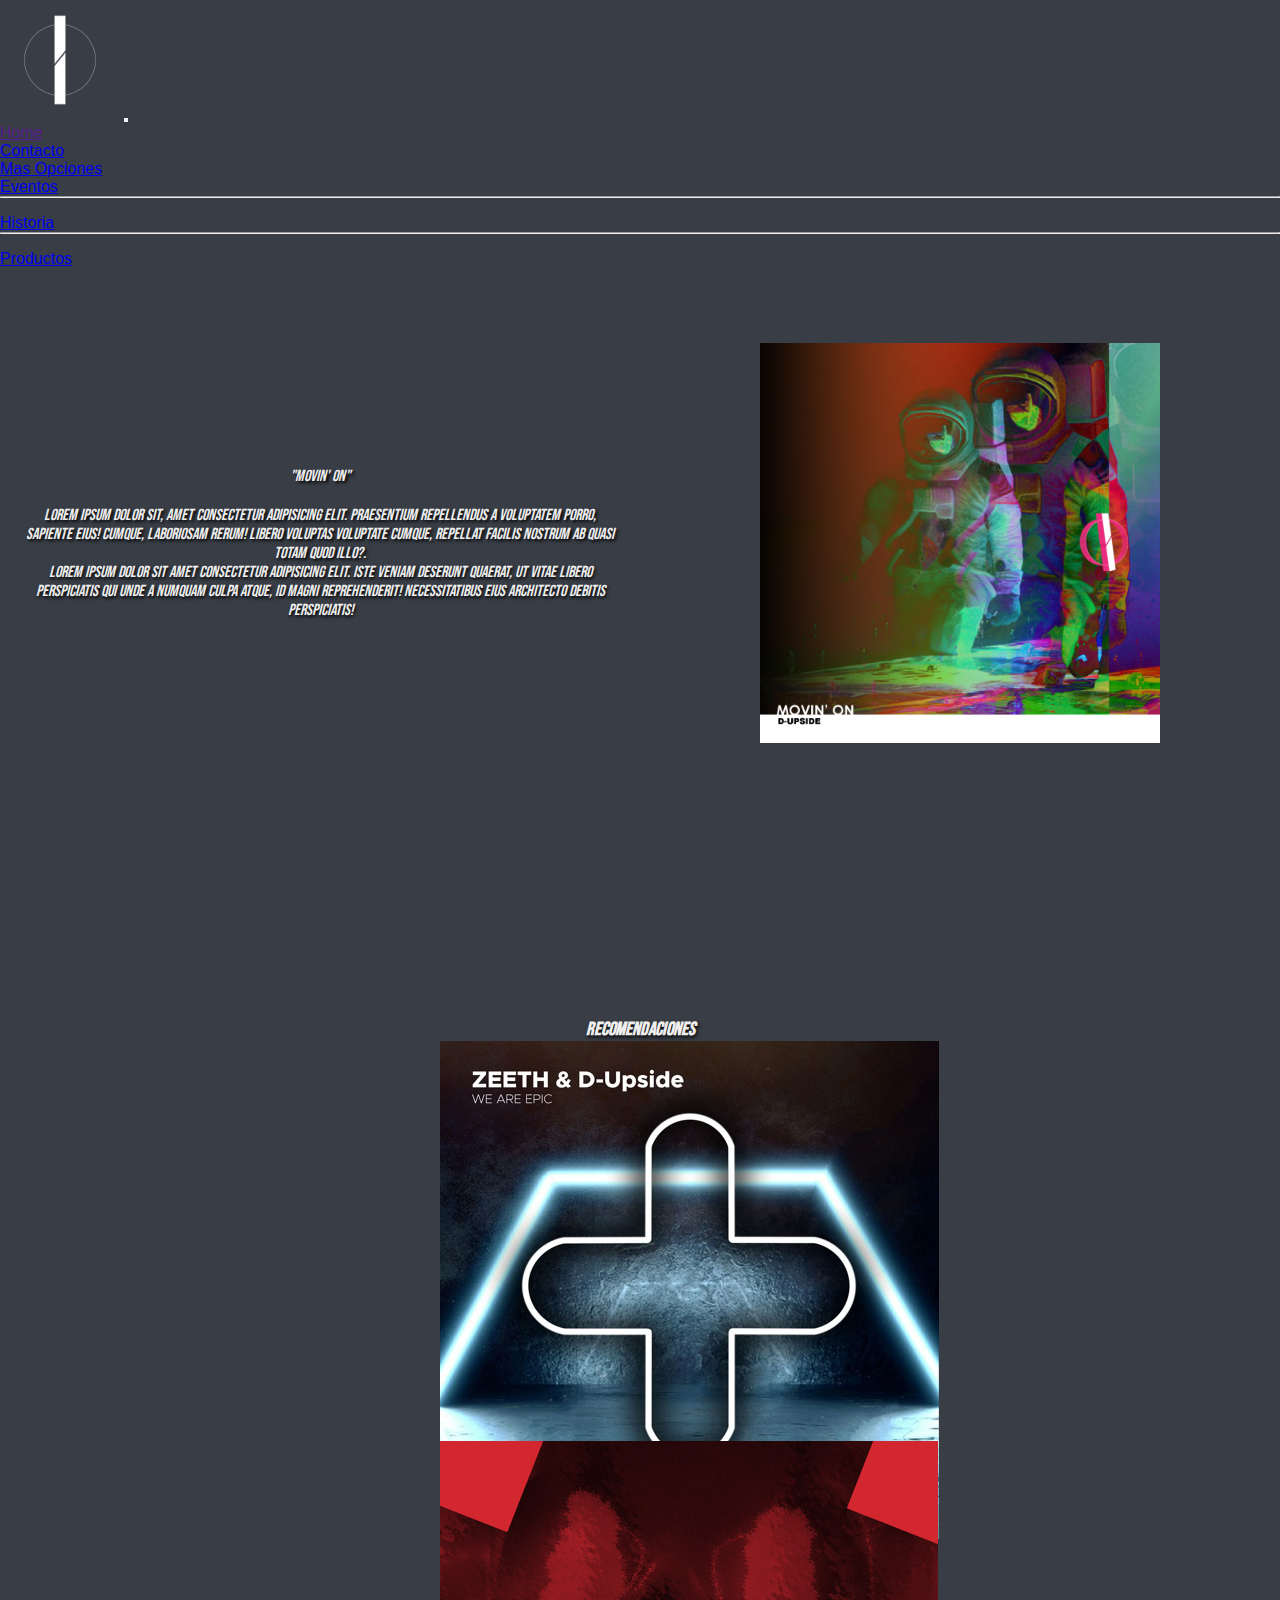
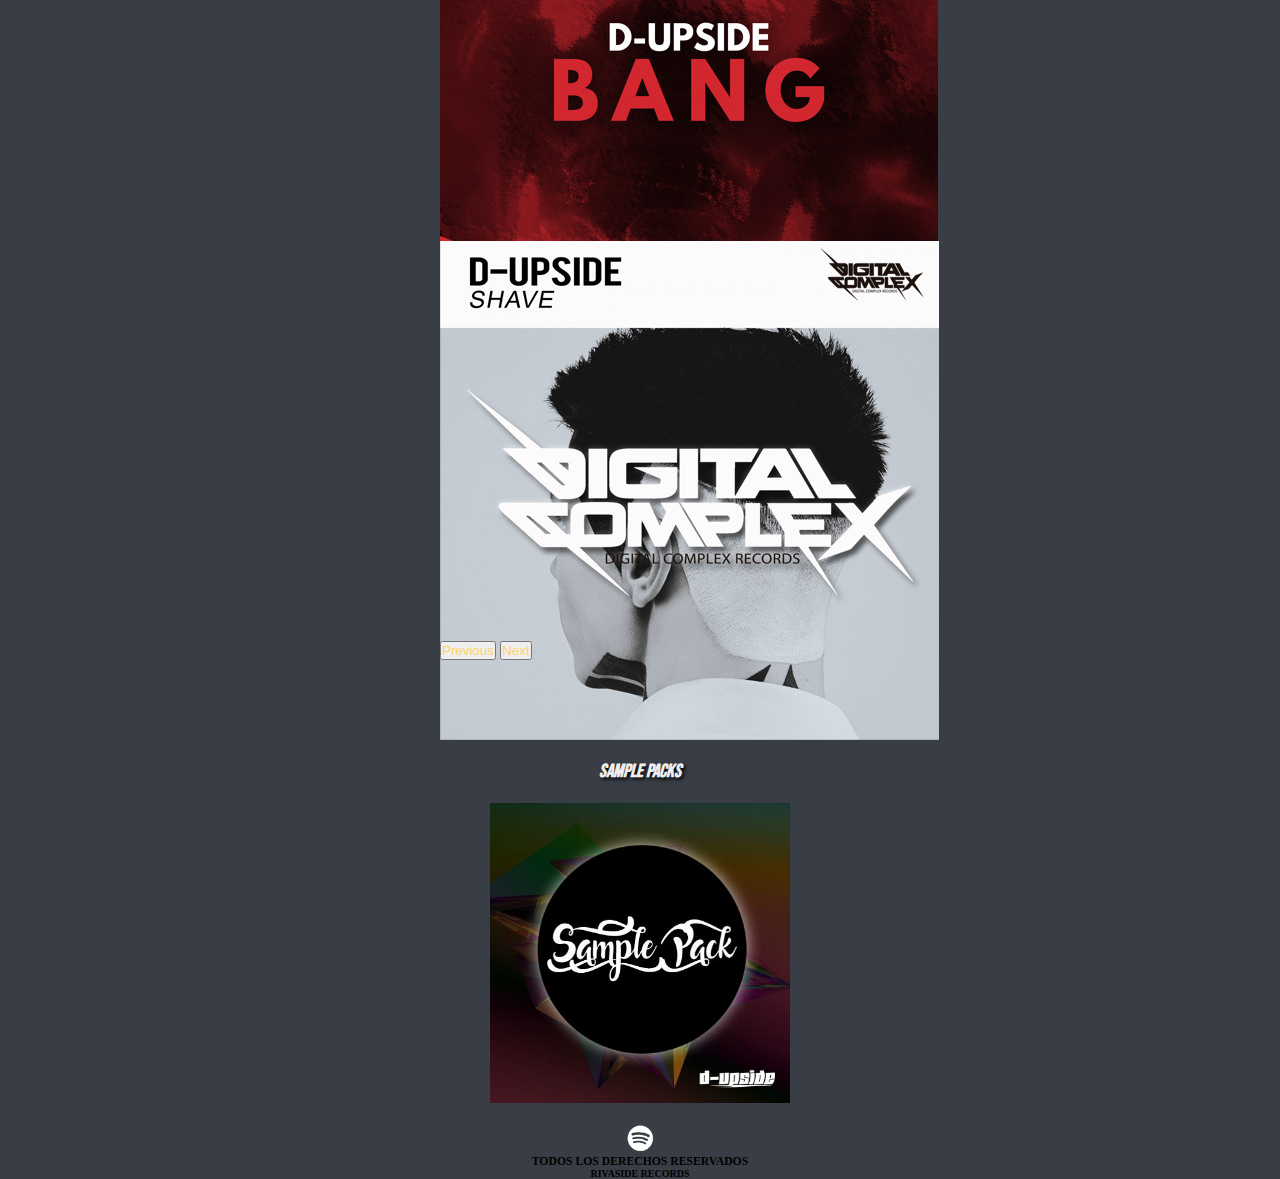
<file: index.html>
<!DOCTYPE html>
<html lang="en">
<head>
    <meta charset="UTF-8">
    <meta http-equiv="X-UA-Compatible" content="IE=edge">
    <meta name="viewport" content="width=device-width, initial-scale=1.0">

    <!-- CSS only -->
    <link href="https://cdn.jsdelivr.net/npm/bootstrap@5.2.0/dist/css/bootstrap.min.css" rel="stylesheet" integrity="sha384-gH2yIJqKdNHPEq0n4Mqa/HGKIhSkIHeL5AyhkYV8i59U5AR6csBvApHHNl/vI1Bx" crossorigin="anonymous">

    <link href="https://fonts.googleapis.com/css2?family=Bebas+Neue&display=swap" rel="stylesheet">
    <link href="https://unpkg.com/aos@2.3.1/dist/aos.css" rel="stylesheet">    <link rel="stylesheet" href="css/main.css">
    <title> Home - Rivaside Records </title>
</head>
<body>
    
    <!-- MENU HAMBURGUESA -->
    <header class="container">
        <div class="row">
            <nav class="navbar navbar-expand-lg col-11">
                <div class="container-fluid ">
                <a class="navbar-brand col-sm-9" href="#"> <img class="imagenLogo" src="./img/rivaside-logo.png" alt=""></a>
                <button class="navbar-toggler" type="button" data-bs-toggle="collapse" data-bs-target="#navbarSupportedContent" aria-controls="navbarSupportedContent" aria-expanded="false" aria-label="Toggle navigation">
                    <span class="navbar-toggler-icon"></span>
                </button>
                <div class="collapse navbar-collapse" id="navbarSupportedContent">
                    <ul class="navbar-nav me-auto mb-2 mb-lg-0">
                    <li class="nav-item">
                        <a class="nav-link active" aria-current="page" href="">Home</a>
                    </li>
                    <li class="nav-item">
                        <a class="nav-link" href="./page/contacto.html">Contacto</a>
                    </li>
                    <li class="nav-item dropdown">
                        <a class="nav-link dropdown-toggle" href="#" role="button" data-bs-toggle="dropdown" aria-expanded="false">
                        Mas Opciones
                        </a>
                        <ul class="dropdown-menu">
                        <li><a class="dropdown-item" href="./page/eventos.html">Eventos</a></li>
                        <li><hr class="dropdown-divider"></li>
                        <li><a class="dropdown-item" href="./page/historia.html">Historia</a></li>
                        <li><hr class="dropdown-divider"></li>
                        <li><a class="dropdown-item" href="./page/productos.html">Productos</a></li>
                        </ul>
                    </li>
                </div>
                </div>
            </nav>
        </div>

    </header>

    <main class="mainHome">
        
               
        <div class="infoMain">
            <div>
                <p class="movinOnTexto">"Movin' On"</p>        
                <p class="newsInfo"> Lorem ipsum dolor sit, amet consectetur adipisicing elit. Praesentium repellendus a voluptatem porro, sapiente eius! Cumque, laboriosam rerum! Libero voluptas voluptate cumque, repellat facilis nostrum ab quasi totam quod illo?. </p>
                <p class="newsInfo">Lorem ipsum dolor sit amet consectetur adipisicing elit. Iste veniam deserunt quaerat, ut vitae libero perspiciatis qui unde a numquam culpa atque, id magni reprehenderit! Necessitatibus eius architecto debitis perspiciatis!</p>
            </div>             
            
        </div>


        <div class="imgMovinOn">
            <img class="movin-on" src="./img/movin-on.jpg" alt="">
        </div>
        
    </main>   
    
    <section class="recomendados">
        <h3 class="recomendaciones">Recomendaciones</h3>

        <!-- CARRUSEL -->
        <div class="container">

        <div class="row">

            <div id="carouselExampleControls" class="carousel slide" data-bs-ride="carousel">
                    <div class="carousel-inner">
                    <div class="carousel-item active">
                        <img src="./img/epic.png" class="d-block w-100" alt="epic">
                    </div>
                    <div class="carousel-item">
                        <img src="./img/bang.png" class="d-block w-100" alt="bang">
                    </div>
                    <div class="carousel-item">
                        <img src="./img/shave.png" class="d-block w-100" alt="shave">
                    </div>
                    </div>
                    <button class="carousel-control-prev" type="button" data-bs-target="#carouselExampleFade" data-bs-slide="prev">
                    <span class="carousel-control-prev-icon" aria-hidden="true"></span>
                    <span class="visually-hidden">Previous</span>
                    </button>
                    <button class="carousel-control-next" type="button" data-bs-target="#carouselExampleFade" data-bs-slide="next">
                    <span class="carousel-control-next-icon" aria-hidden="true"></span>
                    <span class="visually-hidden">Next</span>
                    </button>
                </div>
              </div>
        </div>

        <h3 class="samples">Sample packs</h3>
        <div class="mainSamples">
            <img class="imgSample" src="./img/sample.png" alt="">
        </div>        
    </section>


    <footer id="pie-de-pagina">
        <div class="spotify">
            <a href="https://open.spotify.com/artist/6PCtdMmLlxHEOidjcMlk4i?si=xVri-rJVSwOtnOjB_2oZLw">
                <img class="spotify-img" src="./img/spotify-logo.png" alt="">
            </a>            
        </div>
        <h3> Todos los derechos reservados </h3>
        <h4> Rivaside Records </h4>
    </footer>



    <!-- JavaScript Bundle with Popper -->
    <script src="https://cdn.jsdelivr.net/npm/bootstrap@5.2.0/dist/js/bootstrap.bundle.min.js" integrity="sha384-A3rJD856KowSb7dwlZdYEkO39Gagi7vIsF0jrRAoQmDKKtQBHUuLZ9AsSv4jD4Xa" crossorigin="anonymous"></script>
</body>
</html>
</file>
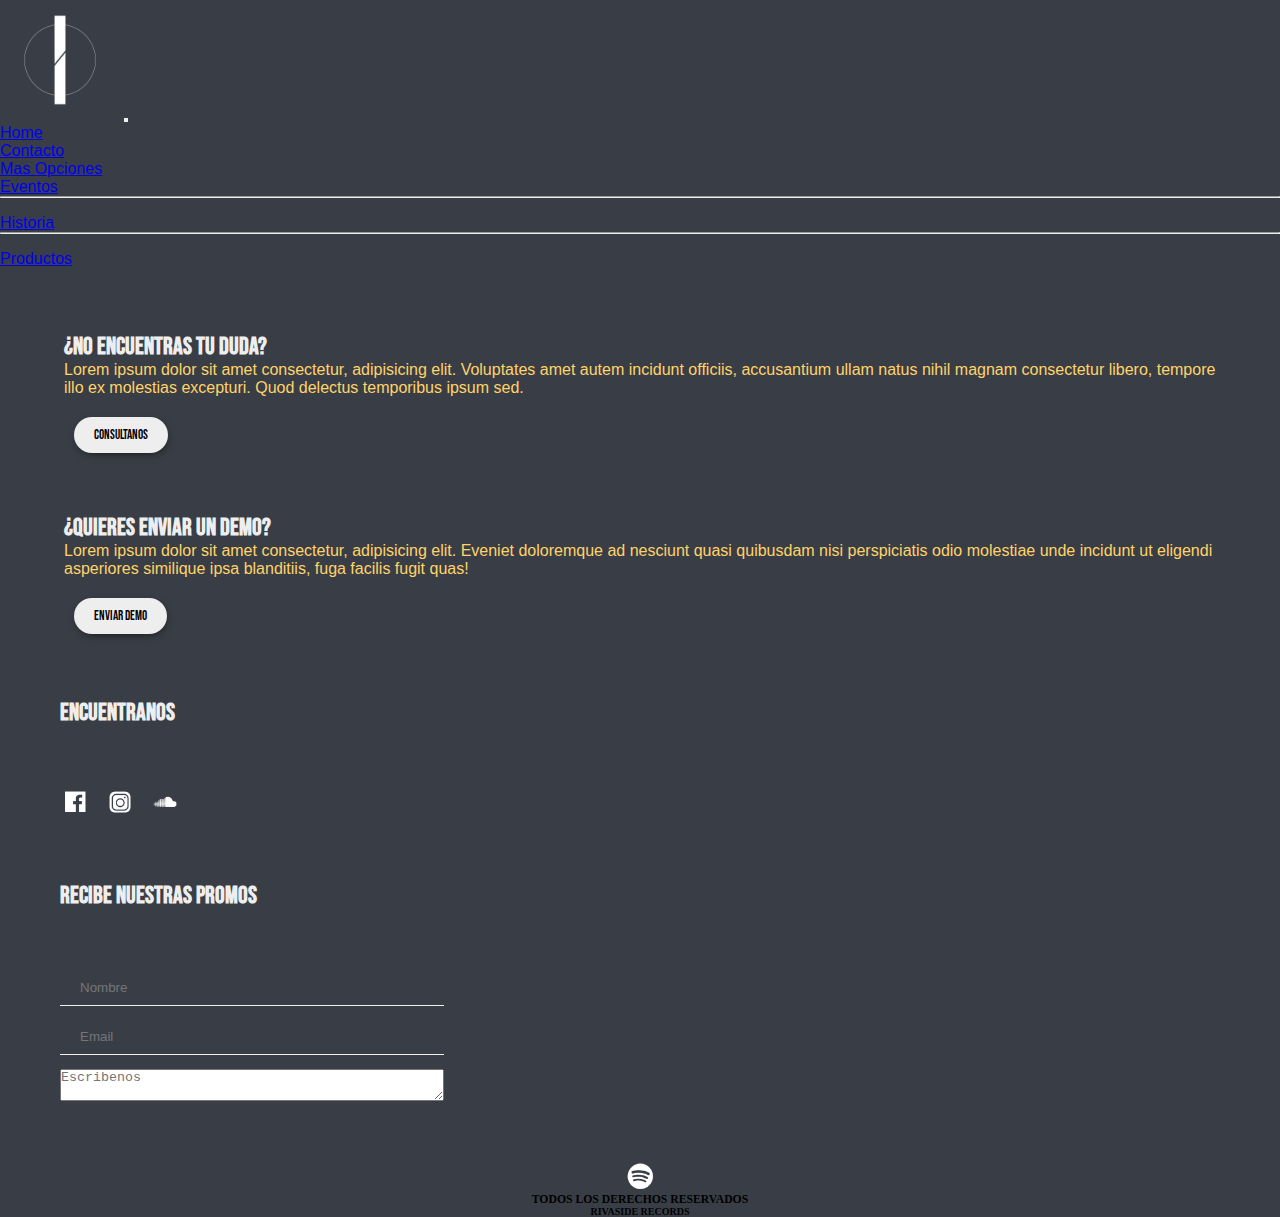
<file: page/contacto.html>
<!DOCTYPE html>
<html lang="en">
<head>
    <meta charset="UTF-8">
    <meta http-equiv="X-UA-Compatible" content="IE=edge">
    <meta name="viewport" content="width=device-width, initial-scale=1.0">

    <!-- CSS only -->
    <link href="https://cdn.jsdelivr.net/npm/bootstrap@5.2.0/dist/css/bootstrap.min.css" rel="stylesheet" integrity="sha384-gH2yIJqKdNHPEq0n4Mqa/HGKIhSkIHeL5AyhkYV8i59U5AR6csBvApHHNl/vI1Bx" crossorigin="anonymous">

    <link href="https://fonts.googleapis.com/css2?family=Bebas+Neue&display=swap" rel="stylesheet">

    <link rel="stylesheet" href="../css/main.css">
    <title>Contacto</title>
</head>
<body>

    <!-- MENU HAMBURGUESA -->
    <header class="container">
        <div class="row">
            <nav class="navbar navbar-expand-lg col-11">
                <div class="container-fluid ">
                <a class="navbar-brand col-sm-9" href="#"> <img class="imagenLogo" src="../img/rivaside-logo.png" alt=""></a>
                    <button class="navbar-toggler" type="button" data-bs-toggle="collapse" data-bs-target="#navbarSupportedContent" aria-controls="navbarSupportedContent" aria-expanded="false" aria-label="Toggle navigation">
                        <span class="navbar-toggler-icon"></span>
                    </button>
                    <div class="collapse navbar-collapse" id="navbarSupportedContent">
                        <ul class="navbar-nav me-auto mb-2 mb-lg-0">
                        <li class="nav-item">
                            <a class="nav-link active" aria-current="page" href="../index.html">Home</a>
                        </li>
                        <li class="nav-item">
                            <a class="nav-link" href="../page/contacto.html">Contacto</a>
                        </li>
                        <li class="nav-item dropdown">
                            <a class="nav-link dropdown-toggle" href="#" role="button" data-bs-toggle="dropdown" aria-expanded="false">
                            Mas Opciones
                            </a>
                            <ul class="dropdown-menu">
                            <li><a class="dropdown-item" href="../page/eventos.html">Eventos</a></li>
                            <li><hr class="dropdown-divider"></li>
                            <li><a class="dropdown-item" href="../page/historia.html">Historia</a></li>
                            <li><hr class="dropdown-divider"></li>
                            <li><a class="dropdown-item" href="../page/productos.html">Productos</a></li>
                            </ul>
                        </li>
                    </div>
                    </div>
                </nav>
            </div>
    </header>



    <main class="mainContacto">
        <h2 class="textoContactoDuda">¿No encuentras tu duda?</h2>
        <p class="textoContacto"> <span> Lorem ipsum dolor sit amet consectetur, adipisicing elit. Voluptates amet autem incidunt officiis, accusantium ullam natus nihil magnam consectetur libero, tempore illo ex molestias excepturi. Quod delectus temporibus ipsum sed. </span> </p>
        <div class="consulta">
            <button class="botonConsultanos">Consultanos</button>
        </div>
        <h2 class="textoContactoDemo">¿Quieres enviar un demo?</h2>
        <p class="textoContactoDos"> <span>Lorem ipsum dolor sit amet consectetur, adipisicing elit. Eveniet doloremque ad nesciunt quasi quibusdam nisi perspiciatis odio molestiae unde incidunt ut eligendi asperiores similique ipsa blanditiis, fuga facilis fugit quas!</span></p> 
        
        <div class="demo">
            <button class="botonDemos">Enviar Demo</button>
        </div>
    </main>

    <section>
        <h2 class="encuentranos">Encuentranos</h2>

        <div class="redes">
            <div> <a href="https://www.facebook.com/rivasiderecords"><img class="facebook" src="../img/facebook-logo.png"></a>
            </div>

            <div> <a href="https://www.instagram.com/rivasiderecords/"><img class="instagram" src="../img/instagram-logo.png"></a>
            </div>

            <div> <a href="https://soundcloud.com/rivasiderecords"><img class="soundcloud" src="../img/soundcloud-logo.png"></a>
            </div> 
        </div>  
    </section>
    
    <div class="formulario">
        <h2 class="sub">Recibe nuestras promos</h2>
        <div class="formularioContacto">
            <form class="form">        
                <input type="text" placeholder="Nombre">
                <input type="text" placeholder="Email"> 
                <textarea placeholder="Escribenos"></textarea>    
            </form>
        </div>
    </div>

    <footer id="pie-de-pagina">
        <div class="spotify">
            <a href="https://open.spotify.com/artist/6PCtdMmLlxHEOidjcMlk4i?si=xVri-rJVSwOtnOjB_2oZLw">
                <img class="spotify-img" src="../img/spotify-logo.png" alt="">
            </a>            
        </div>
        <h3> Todos los derechos reservados </h3>
        <h4> Rivaside Records </h4>
    </footer>
    

    
<!-- JavaScript Bundle with Popper -->
<script src="https://cdn.jsdelivr.net/npm/bootstrap@5.2.0/dist/js/bootstrap.bundle.min.js" integrity="sha384-A3rJD856KowSb7dwlZdYEkO39Gagi7vIsF0jrRAoQmDKKtQBHUuLZ9AsSv4jD4Xa" crossorigin="anonymous"></script>    
</body>
</html>
</file>
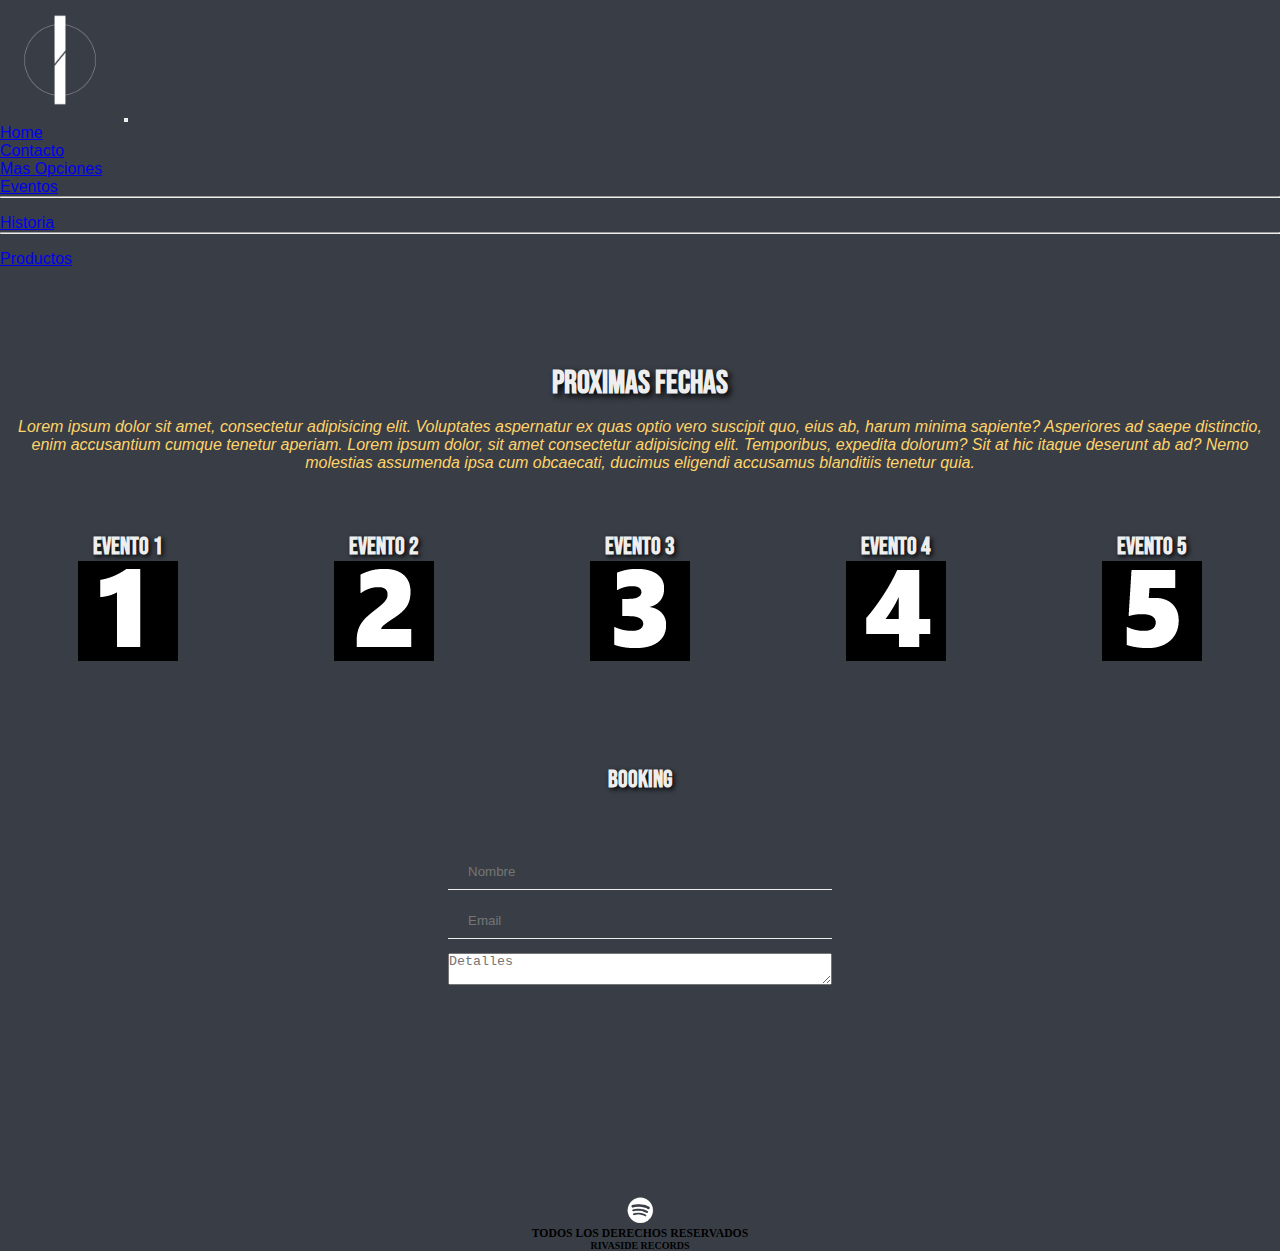
<file: page/eventos.html>
<!DOCTYPE html>
<html lang="en">
<head>
    <meta charset="UTF-8">
    <meta http-equiv="X-UA-Compatible" content="IE=edge">
    <meta name="viewport" content="width=device-width, initial-scale=1.0">

    <!-- CSS only -->
    <link href="https://cdn.jsdelivr.net/npm/bootstrap@5.2.0/dist/css/bootstrap.min.css" rel="stylesheet" integrity="sha384-gH2yIJqKdNHPEq0n4Mqa/HGKIhSkIHeL5AyhkYV8i59U5AR6csBvApHHNl/vI1Bx" crossorigin="anonymous">

    <link href="https://fonts.googleapis.com/css2?family=Bebas+Neue&display=swap" rel="stylesheet">

    <link rel="stylesheet" href="../css/main.css">
    <title>Eventos</title>
</head>
<body>

    <!-- MENU HAMBURGUESA -->
    <header class="container">
        <div class="row">
            <nav class="navbar navbar-expand-lg col-11">
                <div class="container-fluid ">
                <a class="navbar-brand col-sm-9" href="#"> <img class="imagenLogo" src="../img/rivaside-logo.png" alt=""></a>
                <button class="navbar-toggler" type="button" data-bs-toggle="collapse" data-bs-target="#navbarSupportedContent" aria-controls="navbarSupportedContent" aria-expanded="false" aria-label="Toggle navigation">
                    <span class="navbar-toggler-icon"></span>
                </button>
                <div class="collapse navbar-collapse" id="navbarSupportedContent">
                    <ul class="navbar-nav me-auto mb-2 mb-lg-0">
                    <li class="nav-item">
                        <a class="nav-link active" aria-current="page" href="../index.html">Home</a>
                    </li>
                    <li class="nav-item">
                        <a class="nav-link" href="../page/contacto.html">Contacto</a>
                    </li>
                    <li class="nav-item dropdown">
                        <a class="nav-link dropdown-toggle" href="#" role="button" data-bs-toggle="dropdown" aria-expanded="false">
                        Mas Opciones
                        </a>
                        <ul class="dropdown-menu">
                        <li><a class="dropdown-item" href="../page/eventos.html">Eventos</a></li>
                        <li><hr class="dropdown-divider"></li>
                        <li><a class="dropdown-item" href="../page/historia.html">Historia</a></li>
                        <li><hr class="dropdown-divider"></li>
                        <li><a class="dropdown-item" href="../page/productos.html">Productos</a></li>
                        </ul>
                    </li>
                </div>
                </div>
            </nav>
        </div>
    </header>



    <main class="eventosInfo">
        <h2 class="proximas">Proximas Fechas</h2>
        <p class="parrafoProximas">Lorem ipsum dolor sit amet, consectetur adipisicing elit. Voluptates aspernatur ex quas optio vero suscipit quo, eius ab, harum minima sapiente? Asperiores ad saepe distinctio, enim accusantium cumque tenetur aperiam. Lorem ipsum dolor, sit amet consectetur adipisicing elit. Temporibus, expedita dolorum? Sit at hic itaque deserunt ab ad? Nemo molestias assumenda ipsa cum obcaecati, ducimus eligendi accusamus blanditiis tenetur quia.</p>
    </main>

    <section>


        <div class="eventosContenedor">

            <div>
                <h2 class="eventoUno">Evento 1</h2>
                <img src="../img/evento-1.jpg" alt="evento 1">
            </div>

            <div>
                <h2 class="eventoDos">Evento 2</h2>
                <img src="../img/evento-2.jpg" alt="evento 1">
            </div>

            <div>
                <h2 class="eventoTres">Evento 3</h2>
                <img src="../img/evento-3.jpg" alt="evento 1">
            </div>
        
            <div>
                <h2 class="eventoCuatro">Evento 4</h2>
                <img src="../img/evento-4.jpg" alt="evento 1">
            </div>

            <div>
                <h2 class="eventoCinco">Evento 5</h2>
                <img src="../img/evento-5.jpg" alt="evento 1">
            </div>
        </div>

        <div>
            <h2 class="booking">Booking</h2>
            <div class="formularioEventos">
                <form class="form">        
                    <input type="text" placeholder="Nombre">
                    <input type="text" placeholder="Email"> 
                    <textarea placeholder="Detalles"></textarea>    
                </form>
            </div>
        </div>
    </section>

    <footer class="pie-de-pagina">
        <div class="spotify">
            <img class="imgEventos" src="../img/spotify-logo.png" alt="spotify-logo">
        </div>
        <h3> Todos los derechos reservados </h3>
        <h4> Rivaside Records </h4>
    </footer>


<!-- JavaScript Bundle with Popper -->
<script src="https://cdn.jsdelivr.net/npm/bootstrap@5.2.0/dist/js/bootstrap.bundle.min.js" integrity="sha384-A3rJD856KowSb7dwlZdYEkO39Gagi7vIsF0jrRAoQmDKKtQBHUuLZ9AsSv4jD4Xa" crossorigin="anonymous"></script> 
</body>
</html>
</file>
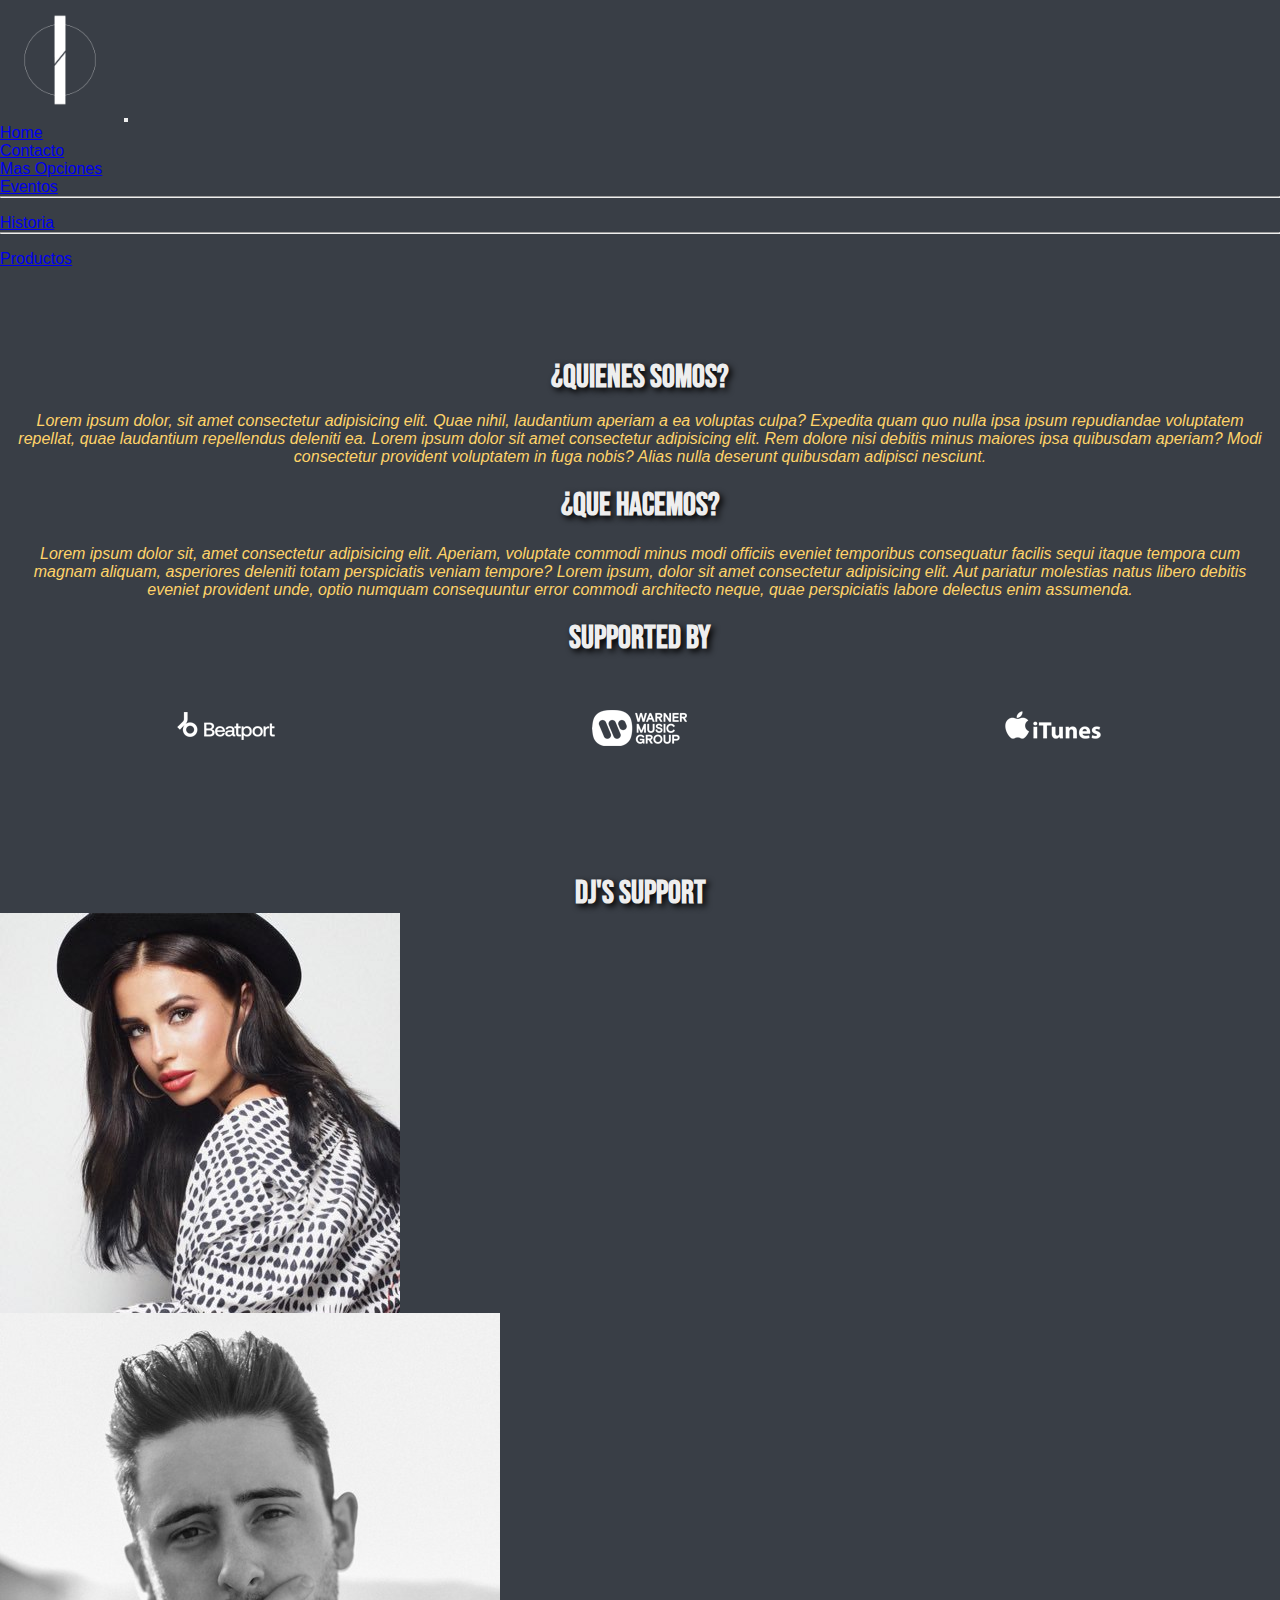
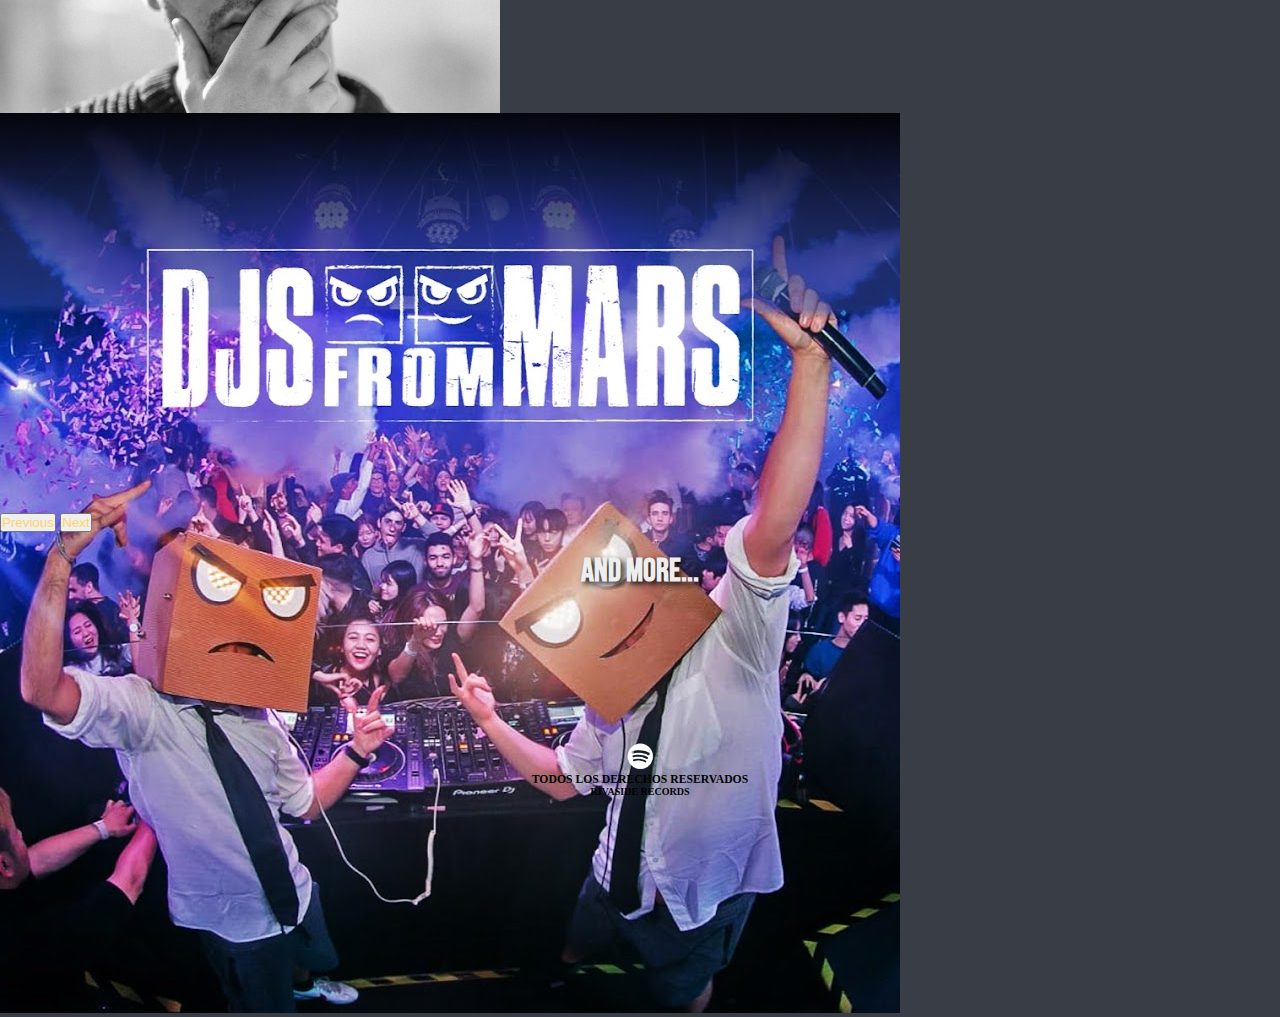
<file: page/historia.html>
<!DOCTYPE html>
<html lang="en">
<head>
    <meta charset="UTF-8">
    <meta http-equiv="X-UA-Compatible" content="IE=edge">
    <meta name="viewport" content="width=device-width, initial-scale=1.0">
    
    <!-- CSS only -->
    <link href="https://cdn.jsdelivr.net/npm/bootstrap@5.2.0/dist/css/bootstrap.min.css" rel="stylesheet" integrity="sha384-gH2yIJqKdNHPEq0n4Mqa/HGKIhSkIHeL5AyhkYV8i59U5AR6csBvApHHNl/vI1Bx" crossorigin="anonymous">

    <link href="https://fonts.googleapis.com/css2?family=Bebas+Neue&display=swap" rel="stylesheet">

    <link rel="stylesheet" href="../css/main.css
    ">
    <title>Historia</title>
</head>
<body>

    <!-- MENU HAMBURGUESA -->
    <header class="container">
        <div class="row">
            <nav class="navbar navbar-expand-lg col-11">
                <div class="container-fluid ">
                <a class="navbar-brand col-sm-9" href="#"> <img class="imagenLogo" src="../img/rivaside-logo.png" alt=""></a>
                <button class="navbar-toggler" type="button" data-bs-toggle="collapse" data-bs-target="#navbarSupportedContent" aria-controls="navbarSupportedContent" aria-expanded="false" aria-label="Toggle navigation">
                    <span class="navbar-toggler-icon"></span>
                </button>
                <div class="collapse navbar-collapse" id="navbarSupportedContent">
                    <ul class="navbar-nav me-auto mb-2 mb-lg-0">
                    <li class="nav-item">
                        <a class="nav-link active" aria-current="page" href="../index.html">Home</a>
                    </li>
                    <li class="nav-item">
                        <a class="nav-link" href="../page/contacto.html">Contacto</a>
                    </li>
                    <li class="nav-item dropdown">
                        <a class="nav-link dropdown-toggle" href="#" role="button" data-bs-toggle="dropdown" aria-expanded="false">
                        Mas Opciones
                        </a>
                        <ul class="dropdown-menu">
                        <li><a class="dropdown-item" href="../page/eventos.html">Eventos</a></li>
                        <li><hr class="dropdown-divider"></li>
                        <li><a class="dropdown-item" href="../page/historia.html">Historia</a></li>
                        <li><hr class="dropdown-divider"></li>
                        <li><a class="dropdown-item" href="../page/productos.html">Productos</a></li>
                        </ul>
                    </li>
                </div>
                </div>
            </nav>
        </div>
    </header>
    


    <main>
        <h2 class="quienesSomos">¿Quienes Somos?</h2>
        <p class="parrafoHistoria">Lorem ipsum dolor, sit amet consectetur adipisicing elit. Quae nihil, laudantium aperiam a ea voluptas culpa? Expedita quam quo nulla ipsa ipsum repudiandae voluptatem repellat, quae laudantium repellendus deleniti ea. Lorem ipsum dolor sit amet consectetur adipisicing elit. Rem dolore nisi debitis minus maiores ipsa quibusdam aperiam? Modi consectetur provident voluptatem in fuga nobis? Alias nulla deserunt quibusdam adipisci nesciunt.</p>
        

        <h2 class="queHacemos">¿Que Hacemos?</h2>
        <p class="parrafoQueHacemos">Lorem ipsum dolor sit, amet consectetur adipisicing elit. Aperiam, voluptate commodi minus modi officiis eveniet temporibus consequatur facilis sequi itaque tempora cum magnam aliquam, asperiores deleniti totam perspiciatis veniam tempore? Lorem ipsum, dolor sit amet consectetur adipisicing elit. Aut pariatur molestias natus libero debitis eveniet provident unde, optio numquam consequuntur error commodi architecto neque, quae perspiciatis labore delectus enim assumenda.</p>
        
    </main>

    <section class="container">
        <h3 class="support">Supported by</h3>
        <div class="supporting">
            <img src="../img/beatport-logo.png" alt="beatport">
            <img src="../img/warner-logo.png" alt="warner">
            <img src="../img/itunes-logo.png" alt="itunes">
        </div>
        <h3 class="dj-support">Dj's Support</h3>
        
        
        <!-- CARRUSEL -->
        <div class="row">

            <div id="carouselExampleControls" class="carousel slide col-4" data-bs-ride="carousel">
                <div class="carousel-inner">
                  <div class="carousel-item active">
                    <img src="../img/juicy-m.jpg" class="d-block w-100" alt="...">
                  </div>
                  <div class="carousel-item">
                    <img src="../img/luca-testa.jpg" class="d-block w-100" alt="...">
                  </div>
                  <div class="carousel-item">
                    <img src="../img/from-mars.jpg" class="d-block w-100" alt="...">
                  </div>
                </div>
                <button class="carousel-control-prev" type="button" data-bs-target="#carouselExampleControls" data-bs-slide="prev">
                  <span class="carousel-control-prev-icon" aria-hidden="true"></span>
                  <span class="visually-hidden">Previous</span>
                </button>
                <button class="carousel-control-next" type="button" data-bs-target="#carouselExampleControls" data-bs-slide="next">
                  <span class="carousel-control-next-icon" aria-hidden="true"></span>
                  <span class="visually-hidden">Next</span>
                </button>
              </div>
        </div>
        <h4 class="more">and more...</h4>
    </section>
    

    <footer class="pie-de-pagina">
        <div class="spotify">
            <img class="imgHistoria" src="../img/spotify-logo.png" alt="spotify-logo">
        </div>
        <h3> Todos los derechos reservados </h3>
        <h4> Rivaside Records </h4>
    </footer>



<!-- JavaScript Bundle with Popper -->
<script src="https://cdn.jsdelivr.net/npm/bootstrap@5.2.0/dist/js/bootstrap.bundle.min.js" integrity="sha384-A3rJD856KowSb7dwlZdYEkO39Gagi7vIsF0jrRAoQmDKKtQBHUuLZ9AsSv4jD4Xa" crossorigin="anonymous"></script>
</body>
</html>
</file>
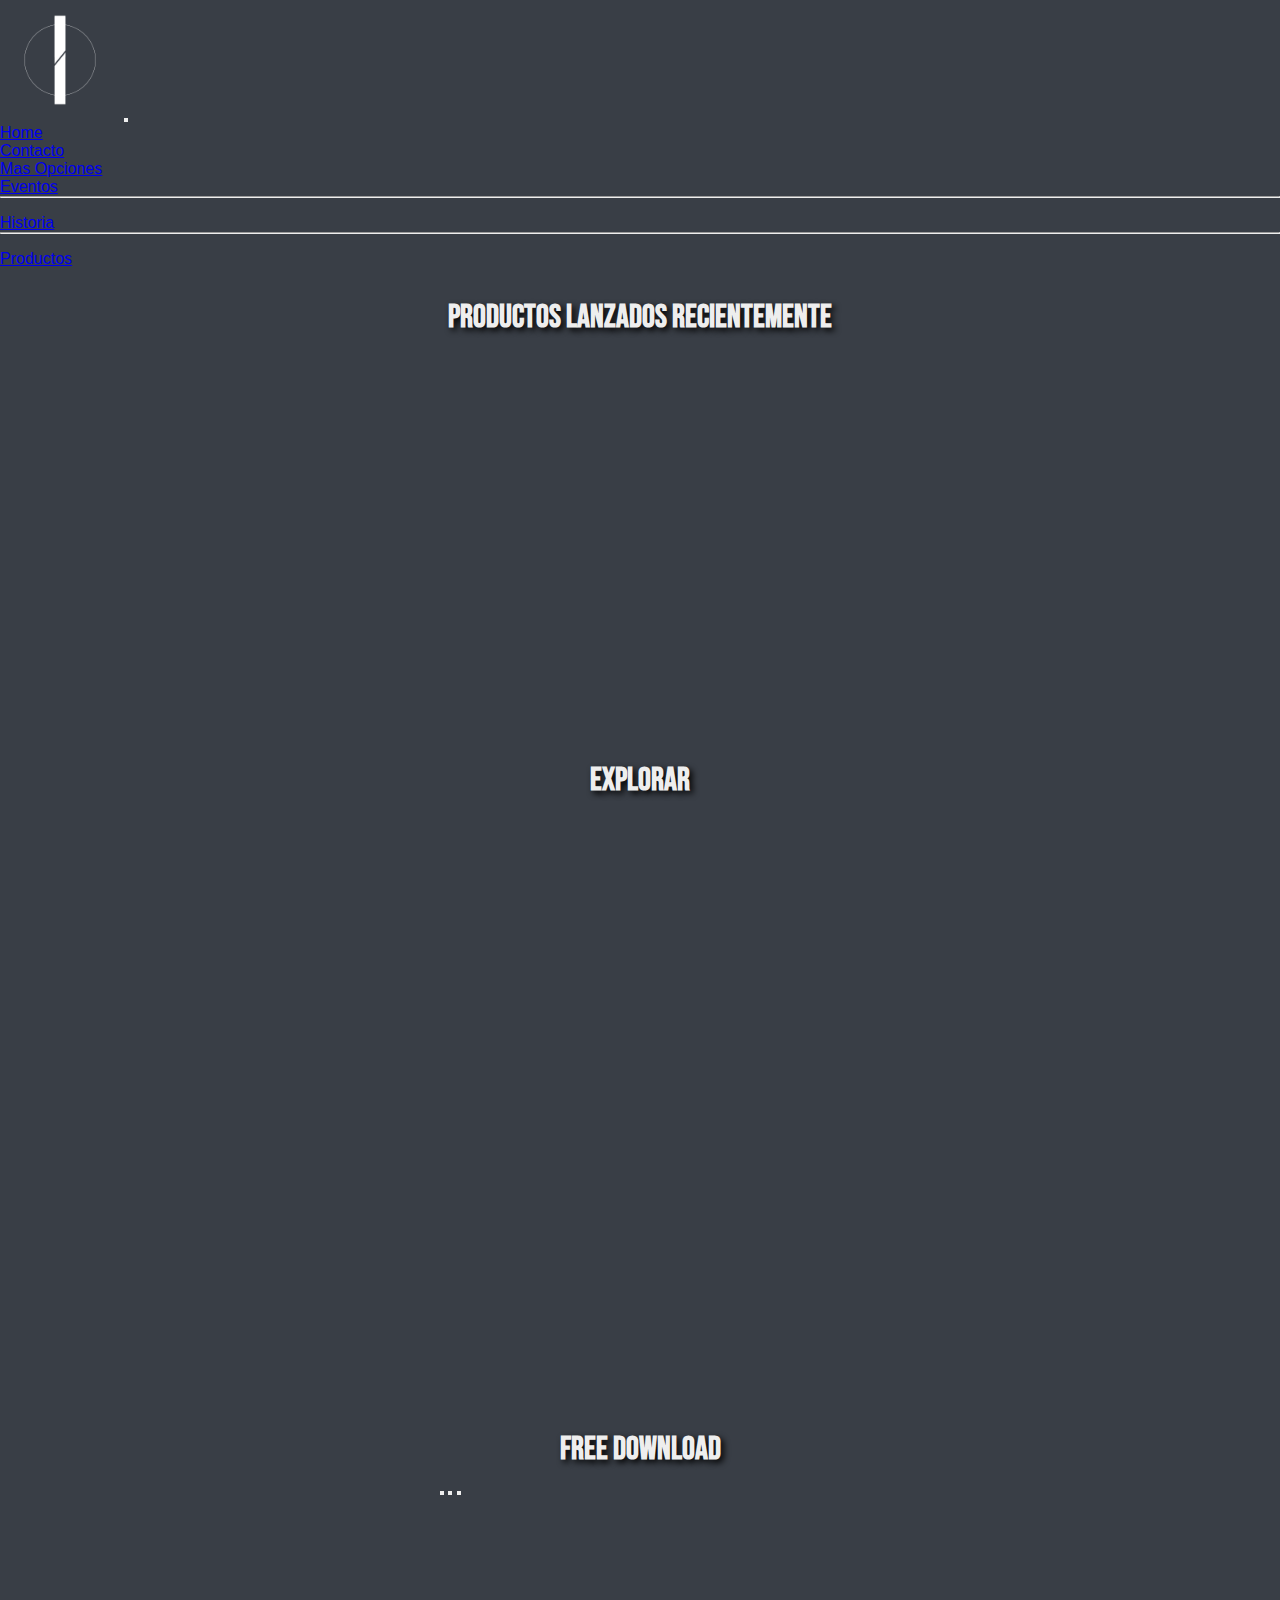
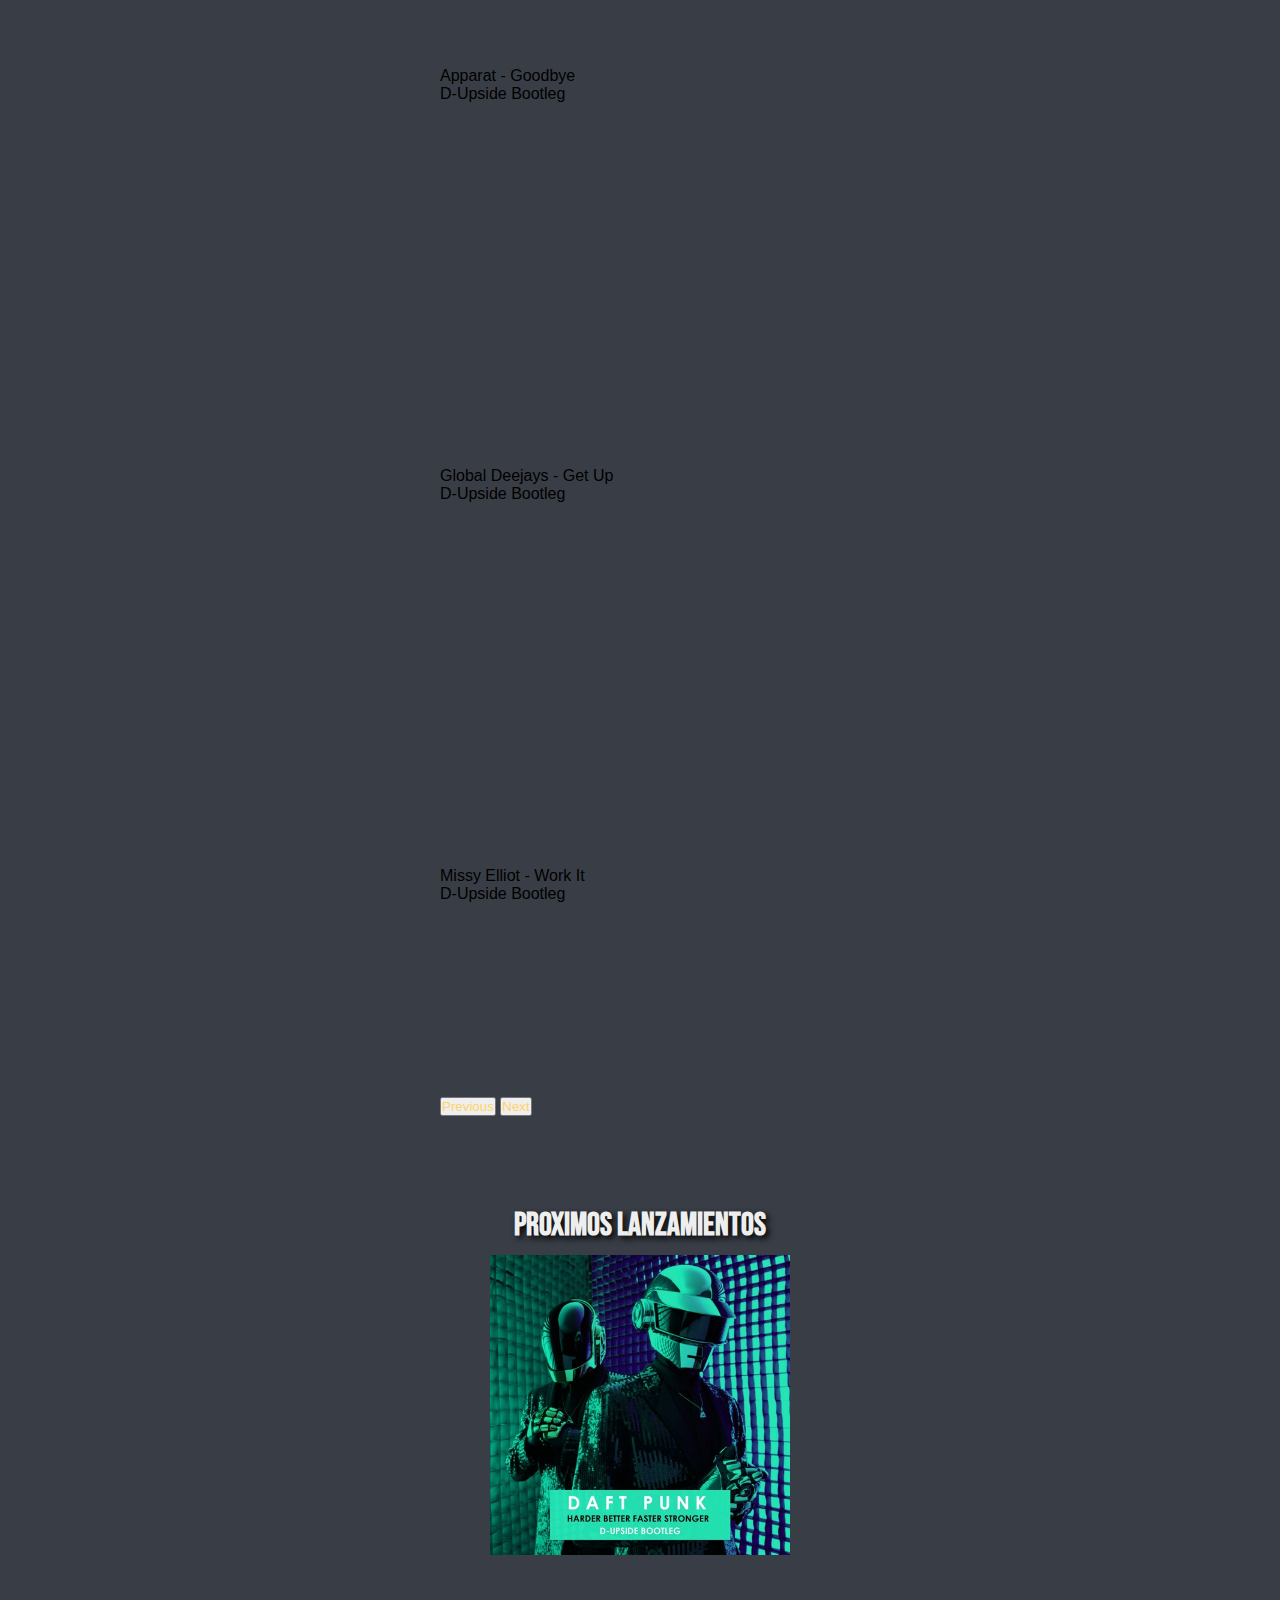
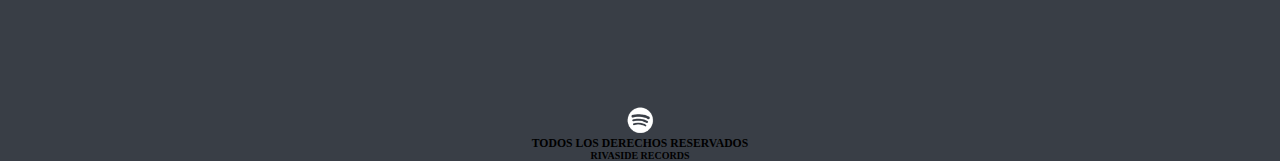
<file: page/productos.html>
<!DOCTYPE html>
<html lang="en">
<head>
    <meta charset="UTF-8">
    <meta http-equiv="X-UA-Compatible" content="IE=edge">
    <meta name="viewport" content="width=device-width, initial-scale=1.0">
    
    <!-- CSS only -->
    <link href="https://cdn.jsdelivr.net/npm/bootstrap@5.2.0/dist/css/bootstrap.min.css" rel="stylesheet" integrity="sha384-gH2yIJqKdNHPEq0n4Mqa/HGKIhSkIHeL5AyhkYV8i59U5AR6csBvApHHNl/vI1Bx" crossorigin="anonymous">

    <link href="https://fonts.googleapis.com/css2?family=Bebas+Neue&display=swap" rel="stylesheet">

    <link rel="stylesheet" href="../css/main.css">
    <title>Productos</title>
</head>
<body>

    <!-- MENU HAMBURGUESA -->
    <header class="container">
        <div class="row">
            <nav class="navbar navbar-expand-lg col-11">
                <div class="container-fluid ">
                <a class="navbar-brand col-sm-9" href="#"> <img class="imagenLogo" src="../img/rivaside-logo.png" alt=""></a>
                <button class="navbar-toggler" type="button" data-bs-toggle="collapse" data-bs-target="#navbarSupportedContent" aria-controls="navbarSupportedContent" aria-expanded="false" aria-label="Toggle navigation">
                    <span class="navbar-toggler-icon"></span>
                </button>
                <div class="collapse navbar-collapse" id="navbarSupportedContent">
                    <ul class="navbar-nav me-auto mb-2 mb-lg-0">
                    <li class="nav-item">
                        <a class="nav-link active" aria-current="page" href="../index.html">Home</a>
                    </li>
                    <li class="nav-item">
                        <a class="nav-link" href="../page/contacto.html">Contacto</a>
                    </li>
                    <li class="nav-item dropdown">
                        <a class="nav-link dropdown-toggle" href="#" role="button" data-bs-toggle="dropdown" aria-expanded="false">
                        Mas Opciones
                        </a>
                        <ul class="dropdown-menu">
                        <li><a class="dropdown-item" href="../page/eventos.html">Eventos</a></li>
                        <li><hr class="dropdown-divider"></li>
                        <li><a class="dropdown-item" href="../page/historia.html">Historia</a></li>
                        <li><hr class="dropdown-divider"></li>
                        <li><a class="dropdown-item" href="../page/productos.html">Productos</a></li>
                        </ul>
                    </li>
                </div>
                </div>
            </nav>
        </div>
    </header>

  

    <main class="lanzados">
        <h2 class="lanzadosRecientes"> Productos lanzados recientemente </h2>

        <div class="cancionSoundcloud">
            <iframe width="100%" height="300" scrolling="no" frameborder="no" allow="autoplay" src="https://w.soundcloud.com/player/?url=https%3A//api.soundcloud.com/tracks/1059263485&color=%23ff5500&auto_play=false&hide_related=false&show_comments=true&show_user=true&show_reposts=false&show_teaser=true&visual=true"></iframe><div style="font-size: 10px; color: #cccccc;line-break: anywhere;word-break: normal;overflow: hidden;white-space: nowrap;text-overflow: ellipsis; font-family: Interstate,Lucida Grande,Lucida Sans Unicode,Lucida Sans,Garuda,Verdana,Tahoma,sans-serif;font-weight: 100;"><a href="https://soundcloud.com/rivasiderecords" title="Rivaside Records" target="_blank" style="color: #cccccc; text-decoration: none;"></a><a href="https://soundcloud.com/rivasiderecords/d-upside-movin-on-original-mix-out-now" title="D-Upside - Movin&#x27; On (Original Mix) [OUT NOW]" target="_blank" style="color: #cccccc; text-decoration: none;"></a></div> 
        </div>
        
        
        <h2 class="textoExplorar">Explorar</h2>
        
        <div class="explorarCanciones">
            <iframe width="100%" height="166" scrolling="no" frameborder="no" allow="autoplay" src="https://w.soundcloud.com/player/?url=https%3A//api.soundcloud.com/tracks/1060898242&color=%232f3922&auto_play=false&hide_related=false&show_comments=true&show_user=true&show_reposts=false&show_teaser=true"></iframe><div style="font-size: 10px; color: #cccccc;line-break: anywhere;word-break: normal;overflow: hidden;white-space: nowrap;text-overflow: ellipsis; font-family: Interstate,Lucida Grande,Lucida Sans Unicode,Lucida Sans,Garuda,Verdana,Tahoma,sans-serif;font-weight: 100;"><a href="https://soundcloud.com/rivasiderecords" title="Rivaside Records" target="_blank" style="color: #cccccc; text-decoration: none;"></a><a href="https://soundcloud.com/rivasiderecords/total-id-electrograma-original-mix-out-now" title="TOTAL ID - Electrograma (Original Mix) [OUT NOW]" target="_blank" style="color: #cccccc; text-decoration: none;"></a></div>
        
            <iframe width="100%" height="166" scrolling="no" frameborder="no" allow="autoplay" src="https://w.soundcloud.com/player/?url=https%3A//api.soundcloud.com/tracks/1062114808&color=%232f3922&auto_play=false&hide_related=false&show_comments=true&show_user=true&show_reposts=false&show_teaser=true"></iframe><div style="font-size: 10px; color: #cccccc;line-break: anywhere;word-break: normal;overflow: hidden;white-space: nowrap;text-overflow: ellipsis; font-family: Interstate,Lucida Grande,Lucida Sans Unicode,Lucida Sans,Garuda,Verdana,Tahoma,sans-serif;font-weight: 100;"><a href="https://soundcloud.com/rivasiderecords" title="Rivaside Records" target="_blank" style="color: #cccccc; text-decoration: none;"></a><a href="https://soundcloud.com/rivasiderecords/arteze-jucal-mx-revolution-extended-mix-out-now" title="Arteze &amp; JUCAL Mx - Revolution (Extended Mix) [OUT NOW]" target="_blank" style="color: #cccccc; text-decoration: none;"></a></div>
        
            <iframe width="100%" height="166" scrolling="no" frameborder="no" allow="autoplay" src="https://w.soundcloud.com/player/?url=https%3A//api.soundcloud.com/tracks/1066127494&color=%232f3922&auto_play=false&hide_related=false&show_comments=true&show_user=true&show_reposts=false&show_teaser=true"></iframe><div style="font-size: 10px; color: #cccccc;line-break: anywhere;word-break: normal;overflow: hidden;white-space: nowrap;text-overflow: ellipsis; font-family: Interstate,Lucida Grande,Lucida Sans Unicode,Lucida Sans,Garuda,Verdana,Tahoma,sans-serif;font-weight: 100;"><a href="https://soundcloud.com/rivasiderecords" title="Rivaside Records" target="_blank" style="color: #cccccc; text-decoration: none;"></a><a href="https://soundcloud.com/rivasiderecords/al3xein-all-i-wanted-was-your-love-original-mix-out-now" title="AL3XEIN - All I Wanted Was Your Love (Original Mix) [OUT NOW]" target="_blank" style="color: #cccccc; text-decoration: none;"></a></div>
        </div>        
    </main>

    <section>
        <h3 class="freeDownload">Free Download</h3>

        <div class="cancionesFree">

        <!-- CARRUSEL -->    
            <div id="carouselExampleCaptions" class="carousel slide" data-bs-ride="false">
                <div class="carousel-indicators">
                  <button type="button" data-bs-target="#carouselExampleCaptions" data-bs-slide-to="0" class="active" aria-current="true" aria-label="Slide 1"></button>
                  <button type="button" data-bs-target="#carouselExampleCaptions" data-bs-slide-to="1" aria-label="Slide 2"></button>
                  <button type="button" data-bs-target="#carouselExampleCaptions" data-bs-slide-to="2" aria-label="Slide 3"></button>
                </div>
                <div class="carousel-inner">
                  <div class="carousel-item active">
                    <iframe width="100%" height="166" scrolling="no" frameborder="no" allow="autoplay" src="https://w.soundcloud.com/player/?url=https%3A//api.soundcloud.com/tracks/877595017&color=%232f3922&auto_play=false&hide_related=false&show_comments=true&show_user=true&show_reposts=false&show_teaser=true"></iframe><div style="font-size: 10px; color: #cccccc;line-break: anywhere;word-break: normal;overflow: hidden;white-space: nowrap;text-overflow: ellipsis; font-family: Interstate,Lucida Grande,Lucida Sans Unicode,Lucida Sans,Garuda,Verdana,Tahoma,sans-serif;font-weight: 100;"><a href="https://soundcloud.com/d_upside" title="D-Upside" target="_blank" style="color: #cccccc; text-decoration: none;"></a><a href="https://soundcloud.com/d_upside/goodbye-d-upside-festival-mix-dark-free-download" title="Goodbye (D-Upside Festival Mix) (Dark) [Free Download]" target="_blank" style="color: #cccccc; text-decoration: none;"></a></div>
                    <div class="carousel-caption d-none d-md-block">
                      <p>Apparat - Goodbye</p>
                      <p>D-Upside Bootleg</p>
                    </div>
                  </div>
                  <div class="carousel-item">
                    <iframe width="100%" height="166" scrolling="no" frameborder="no" allow="autoplay" src="https://w.soundcloud.com/player/?url=https%3A//api.soundcloud.com/tracks/889531681&color=%232f3922&auto_play=false&hide_related=false&show_comments=true&show_user=true&show_reposts=false&show_teaser=true"></iframe><div style="font-size: 10px; color: #cccccc;line-break: anywhere;word-break: normal;overflow: hidden;white-space: nowrap;text-overflow: ellipsis; font-family: Interstate,Lucida Grande,Lucida Sans Unicode,Lucida Sans,Garuda,Verdana,Tahoma,sans-serif;font-weight: 100;"><a href="https://soundcloud.com/d_upside" title="D-Upside" target="_blank" style="color: #cccccc; text-decoration: none;"></a><a href="https://soundcloud.com/d_upside/global-deejays-feat-technotronic-get-up-d-upside-bootleg-free-download" title="Global Deejays feat. Technotronic - GET UP (D-Upside Bootleg) [Free Download]" target="_blank" style="color: #cccccc; text-decoration: none;"></a></div>
                    <div class="carousel-caption d-none d-md-block">
                      <p>Global Deejays - Get Up</p>
                      <p>D-Upside Bootleg</p>
                    </div>
                  </div>
                  <div class="carousel-item">
                    <iframe width="100%" height="166" scrolling="no" frameborder="no" allow="autoplay" src="https://w.soundcloud.com/player/?url=https%3A//api.soundcloud.com/tracks/926951269&color=%232f3922&auto_play=false&hide_related=false&show_comments=true&show_user=true&show_reposts=false&show_teaser=true"></iframe><div style="font-size: 10px; color: #cccccc;line-break: anywhere;word-break: normal;overflow: hidden;white-space: nowrap;text-overflow: ellipsis; font-family: Interstate,Lucida Grande,Lucida Sans Unicode,Lucida Sans,Garuda,Verdana,Tahoma,sans-serif;font-weight: 100;"><a href="https://soundcloud.com/d_upside" title="D-Upside" target="_blank" style="color: #cccccc; text-decoration: none;"></a><a href="https://soundcloud.com/d_upside/missy-elliot-work-it-d-upside-bootleg-free-download" title="Missy Elliot - Work It (D-Upside Bootleg) [Free Download]" target="_blank" style="color: #cccccc; text-decoration: none;"></a></div>
                    <div class="carousel-caption d-none d-md-block">
                      <p>Missy Elliot - Work It</p>
                      <p>D-Upside Bootleg</p>
                    </div>
                  </div>
                </div>
                <button class="carousel-control-prev" type="button" data-bs-target="#carouselExampleCaptions" data-bs-slide="prev">
                  <span class="carousel-control-prev-icon" aria-hidden="true"></span>
                  <span class="visually-hidden">Previous</span>
                </button>
                <button class="carousel-control-next" type="button" data-bs-target="#carouselExampleCaptions" data-bs-slide="next">
                  <span class="carousel-control-next-icon" aria-hidden="true"></span>
                  <span class="visually-hidden">Next</span>
                </button>
              </div>

            
    </div>

        <h3 class="proximos"> Proximos Lanzamientos</h3>
        
        <div class="proximosLanzamientos">
            <img class="imgBootleg" src="../img/bootleg.jpg" alt="">
        </div>


    </section>

            


    <footer class="pie-de-pagina">
        <div class="spotify">
            <img class="imgProductos" src="../img/spotify-logo.png" alt="spotify-logo">
        </div>
        <h3> Todos los derechos reservados </h3>
        <h4> Rivaside Records </h4>
    </footer>



    <!-- JavaScript Bundle with Popper -->
    <script src="https://cdn.jsdelivr.net/npm/bootstrap@5.2.0/dist/js/bootstrap.bundle.min.js" integrity="sha384-A3rJD856KowSb7dwlZdYEkO39Gagi7vIsF0jrRAoQmDKKtQBHUuLZ9AsSv4jD4Xa" crossorigin="anonymous"></script>


</body>
</html>
</file>
<file: css/main.css>
*{
    margin: 0;
    padding: 0;
    box-sizing: border-box;
}

/* CSS HOME */

.nav-home{
    background-color: rgb(34, 40, 49);
    display: grid;
    grid-template-columns: repeat(8, 1fr);
    align-items: center;
}

.img-home{
    display: grid;
    justify-content: left;
    margin: 6px;
}

.carousel-item{
    width: 400px;
    height: 400px;

}

.imagenLogo{
    margin: 10px;
    width: 100px;
    height: 100px;
}

.row{
    justify-content: center;
}

body{
    font-family: 'Roboto', sans-serif;
    background-color: rgb(57, 62, 70);
}

.main-home{
    grid-column: 4 / 7;
    display: flex; 
    justify-content: space-between; 
    
}

.main-home li{
    list-style: none;  
}

.menu{
    width: 25px;
    height: 25px;
    display: none;
}

.nav-home .main-home a{
    text-decoration: none;   
}

.nav-home .shop{
    width: 25px;
    height: 25px;
    grid-column: 8 / 9;
}

.mainHome{
    margin: 5vh auto;    
    display: grid;    
    grid-template-columns: repeat(2, 1fr);
    align-items: center;
}

.infoMain{
    margin: 20px;
    display: grid;    
    color: rgb(238, 238, 238);
    text-align: center;
    font-style: italic;
    font-family: 'Bebas Neue', cursive;
    text-shadow: black 0.1em 0.1em 0.2em;    
}

.mainHome .movinOnSpotify{
    display: block;
    margin: 6px auto; 
}

.mainHome .movinOnTexto{
    margin-bottom: 20px;
    text-align: center;
    display: grid;    
}

.movin-on{    
    margin: 30px;
    width: 400px; 
    height: 400px;
    animation-name: movin-on;
    animation-duration: 4s;
    animation-timing-function: linear;
    animation-iteration-count: infinite; 
}

@keyframes movin-on{
    from{
        transform:  scale(0);
    }

    to{
        transform: scale(1);
    }
}

.recomendados{
    display: grid;
    justify-content: center;
}

.recomendados .recomendaciones{
    color: rgb(238, 238, 238);
    margin-top: 200px;
    justify-content: center;
    text-align: center;
    font-style: italic;
    font-family: 'Bebas Neue', cursive;
    text-shadow: black 0.1em 0.1em 0.2em;
    display: flex;   
}

.recomendados .samples{
    color: rgb(238, 238, 238);
    margin-top: 100px;
    justify-content: center;
    font-style: italic;
    font-family: 'Bebas Neue', cursive;
    text-shadow: black 0.1em 0.1em 0.2em;
    display: flex;   
}

.imgMovinOn{
    display: flex;
    justify-content: center;
}

.recomendados .imgMain{
    display: flex;
}

.epic{
    margin: 20px;
    width: 300px;
    height: 300px;
}

.bang{
    margin: 20px;
    width: 300px;
    height: 300px;
}

.shave{
    margin: 20px;
    width: 300px;
    height: 300px;
}

.mainSamples{
    display: flex;
    width: 100%;
    justify-content: center;
    margin: 0;
}

.imgSample{
    margin: 20px;
    width: 300px;
    height: 300px;
    display: flex;
    align-items: center;    
}


footer{
    text-align: center;
    
    font-family: Georgia, 'Times New Roman', Times, serif;
    font-size: x-small;
    color: black;
    text-transform: uppercase;    
} 

footer .spotify-img{
    width: 30px;
    height: 30px;
}



/* CSS CONTACTO */

.imgContacto{
    display: flex;
    justify-content: center;
}



.contactoNav{
    background-color: rgb(34, 40, 49);
    display: grid;
    grid-template-columns: repeat(8, 1fr);
    align-items: center;
}

.contactoLinks{
    grid-column: 4 / 7;
    list-style: none;
    display: flex; 
    justify-content: space-between; 
    background-color: rgb(34, 40, 49); 
}

.contactoLinks li a{
    text-decoration: none;
    justify-content: space-around;
}

.mainContacto{
    margin: 4em;
    text-align: left;
    color: rgb(255, 211, 105);
}

.textoContactoDuda{
    font-family: 'Bebas Neue', cursive;
    margin-top: 10px;
    text-align: left;
    color: rgb(238, 238, 238);
}

span{
    color: rgb(255, 211, 105);
}

.textoContactoDemo{
    font-family: 'Bebas Neue', cursive;
    margin-top: 60px;
    text-align: left;
    color: rgb(238, 238, 238);
}

.consulta{
    font-family: 'Bebas Neue', cursive;
    margin: 10px;
    display: flex;
    align-items: flex-start;
}

.demo{
    margin: 10px;
}

.botonConsultanos{
    font-family: 'Bebas Neue', cursive;
    padding: 10px 20px;
    background-color: rgb(238, 238, 238);
    border: none;
    border-radius: 20px;
    margin-top: 10px;
    box-shadow: 1px 3px 11px -5px;
    cursor: pointer;
}

.botonDemos{
    font-family: 'Bebas Neue', cursive;
    padding: 10px 20px;
    background-color: rgb(238, 238, 238);
    border: none;
    border-radius: 20px;
    margin-top: 10px;
    box-shadow: 1px 3px 11px -5px;
    cursor: pointer;
}

.encuentranos{
    margin: 60px;
    font-family: 'Bebas Neue', cursive;
    text-align: left;
    color: rgb(238, 238, 238);
}

.redes{
    margin: 60px;
    display: flex;
    justify-content: left;
    gap: 15px;
}

.instagram{
    width: 30px;
}

.facebook{
    width: 30px;
}

.soundcloud{
    width: 30px;
}

.sub{
    margin: 60px;
    font-family: 'Bebas Neue', cursive;
    text-align: left;
    color: rgb(238, 238, 238);
    
}

.form{
    margin: 60px;
    display: flex;
    flex-direction: column;
    width: 30vw; 
    align-items: left;   
}

.form input{
    padding: 10px 20px;
    margin-bottom: 1em;
    background: none;
    border: none;
    border-bottom: 1px solid rgb(238, 238, 238);
    color: white;

}

.imgContacto{
    margin-top: 60px;
    width: 30px;
    height: 30px;
}

/* CSS PRODUCTOS */ 

.productos{
    background-color: rgb(34, 40, 49);
    display: grid;
    grid-template-columns: repeat(8, 1fr);
    align-items: center;
}

.productosLink{
    grid-column: 4 / 7;
    list-style: none;
    display: flex; 
    justify-content: space-between; 
    background-color: rgb(34, 40, 49); 
}

.productosLink li a{
    text-decoration: none;
    justify-content: space-around;
}

.lanzadosRecientes{
    margin: 30px;
    text-align: center;
    font-family: 'Bebas Neue', cursive;
    color: rgb(238, 238, 238);
    font-size: 2em;
    text-shadow: black 0.1em 0.1em 0.2em;    
}

.cancionSoundcloud{
    margin: 30px;
    justify-content: center;
}

.textoExplorar{
    margin-top: 90px;
    text-align: center;
    font-family: 'Bebas Neue', cursive;
    color: rgb(238, 238, 238);
    font-size: 2em;
    text-shadow: black 0.1em 0.1em 0.2em;  
}

.explorarCanciones{
    margin: 30px;
    justify-content: center;
}

.freeDownload{
    margin-top: 90px;
    text-align: center;
    font-family: 'Bebas Neue', cursive;
    color: rgb(238, 238, 238);
    font-size: 2em;
    text-shadow: black 0.1em 0.1em 0.2em; 
}

.cancionesFree{
    display: flex;
    margin: 10px;
    
    justify-content: space-around;
}

.proximos{
    margin-top: 90px;
    text-align: center;
    font-family: 'Bebas Neue', cursive;
    color: rgb(238, 238, 238);
    font-size: 2em;
    text-shadow: black 0.1em 0.1em 0.2em; 
}

.proximosLanzamientos{
    display: flex;
    justify-content: center;
    margin: 10px;
}

.imgBootleg{
    width: 300px;
    height: 300px;
}

.pie-de-pagina{
    margin-top: 150px;
}

.imgProductos{
    width: 30px;
    height: 30px;
}


/* CSS HISTORIA */ 

.historia{
    background-color: rgb(34, 40, 49);
    display: grid;
    grid-template-columns: repeat(8, 1fr);
    align-items: center;
}

.historiaLinks{
    grid-column: 4 / 7;
    list-style: none;
    display: flex; 
    justify-content: space-between; 
    background-color: rgb(34, 40, 49); 
}

.historiaLinks li a{
    text-decoration: none;
    justify-content: space-around;
}

.quienesSomos{
    margin-top: 90px;
    text-align: center;
    font-family: 'Bebas Neue', cursive;
    color: rgb(238, 238, 238);
    font-size: 2em;
    text-shadow: black 0.1em 0.1em 0.2em; 
}

.parrafoHistoria{
    margin: 15px;
    text-align: center;
    font-style: italic;
    color: rgb(255, 211, 105);
}

.queHacemos{
    margin: 20px;
    text-align: center;
    font-family: 'Bebas Neue', cursive;
    color: rgb(238, 238, 238);
    font-size: 2em;
    text-shadow: black 0.1em 0.1em 0.2em; 
}

.parrafoQueHacemos{
    margin: 15px;
    text-align: center;
    font-style: italic;
    color: rgb(255, 211, 105); 
}

.support{
    margin: 20px;
    text-align: center;
    font-family: 'Bebas Neue', cursive;
    color: rgb(238, 238, 238);
    font-size: 2em;
    text-shadow: black 0.1em 0.1em 0.2em; 
}

.supporting{
    margin: 20px;
    display: flex;
    justify-content: space-around;
}

.dj-support{
    margin-top: 3em;
    text-align: center;
    font-family: 'Bebas Neue', cursive;
    color: rgb(238, 238, 238);
    font-size: 2em;
    text-shadow: black 0.1em 0.1em 0.2em;
}

.imgSupport{
    margin: 10px;
    display: flex;
    justify-content: center;
}

.imgJuicy{
    margin: 10px;
    width: 300px;
    height: 300px;
}

.imgLuca{
    margin: 10px;
    width: 300px;
    height: 300px;
}

.imgMars{
    margin: 10px;
    width: 300px;
    height: 300px;
}

.more{
    margin: 20px;
    text-align: center;
    font-family: 'Bebas Neue', cursive;
    color: rgb(238, 238, 238);
    font-size: 2em;
    text-shadow: black 0.1em 0.1em 0.2em;  
}

.imgHistoria{
    width: 30px;
    height: 30px;
}


/* CSS EVENTOS */

.eventos{
    background-color: rgb(34, 40, 49);
    display: grid;
    grid-template-columns: repeat(8, 1fr);
    align-items: center;
}

.eventosLinks{
    grid-column: 4 / 7;
    list-style: none;
    display: flex; 
    justify-content: space-between; 
    background-color: rgb(34, 40, 49); 
}

.eventosLinks li a{
    text-decoration: none;
    justify-content: space-around;
}

.proximas{
    margin-top: 3em;
    text-align: center;
    font-family: 'Bebas Neue', cursive;
    color: rgb(238, 238, 238);
    font-size: 2em;
    text-shadow: black 0.1em 0.1em 0.2em; 
}

.parrafoProximas{
    margin: 15px;
    text-align: center;
    font-style: italic;
    color: rgb(255, 211, 105); 
}

.eventosContenedor{
    margin-top: 60px;
    display: flex;
    justify-content: space-around;
}

.eventoUno{
    text-align: center;
    font-family: 'Bebas Neue', cursive;
    color: rgb(238, 238, 238);
    font-size: 1.5em;
    text-shadow: black 0.1em 0.1em 0.2em;
}

.eventoDos{
    text-align: center;
    font-family: 'Bebas Neue', cursive;
    color: rgb(238, 238, 238);
    font-size: 1.5em;
    text-shadow: black 0.1em 0.1em 0.2em;
}

.eventoTres{
    text-align: center;
    font-family: 'Bebas Neue', cursive;
    color: rgb(238, 238, 238);
    font-size: 1.5em;
    text-shadow: black 0.1em 0.1em 0.2em;
}

.eventoCuatro{
    text-align: center;
    font-family: 'Bebas Neue', cursive;
    color: rgb(238, 238, 238);
    font-size: 1.5em;
    text-shadow: black 0.1em 0.1em 0.2em;
}

.eventoCinco{
    text-align: center;
    font-family: 'Bebas Neue', cursive;
    color: rgb(238, 238, 238);
    font-size: 1.5em;
    text-shadow: black 0.1em 0.1em 0.2em;
}

.booking{
    margin-top: 100px;
    text-align: center;
    font-family: 'Bebas Neue', cursive;
    color: rgb(238, 238, 238);
    font-size: 1.5em;
    text-shadow: black 0.1em 0.1em 0.2em;
}

.formularioEventos{
    display: flex;
    justify-content: center;
}

.imgEventos{
    width: 30px;
    height: 30px;
}

/* MEDIAQUERIES */

@media screen and (max-width: 600px){
    .nav-home{
        display: grid;
        grid-template-columns: repeat(8, 1fr);
        align-items: center;
    }

    .img-home{
        display: flex;
        justify-content: center;
    }

    

    .nav-home .main-home{
        margin: 10px;
        text-align: center;
        grid-column: 1 / 9;
    }

    .nav-home .shop{
        display: none;
    }

    .mainHome .movinOnSpotify{
        display: block;
        margin: 6px auto; 
    }



    .mainHome .infoMain{
        margin-top: 0px;
        align-items: center;
        text-align: center;
        display: grid;
        grid-row: 2;
    }

    .mainHome .movinOnTexto{
        text-align: center;
    }

    .imgMovinOn{
        display: flex;
        width: 100%;
        justify-content: center;
        margin: 5px;
    }

    .newsInfo{
        margin-left: 0;
        text-align: center;
    }

    .recomendados .imgMain{
        display: grid;
    }
    .recomendados .recomendaciones{
        display: grid;
        margin-top: 60px;
        color: rgb(238, 238, 238);    
        font-style: italic;
        font-family: 'Bebas Neue', cursive;
        text-shadow: black 0.1em 0.1em 0.2em;
    }

    .recomendados .epic{
        margin: 20px;
        width: 300px;
        height: 300px;
        align-items: right;
    }
    
    .recomendados .bang{
        margin: 20px;
        width: 300px;
        height: 300px;
        align-items: center;
    }
    
    .recomendados .shave{
        margin: 20px;
        width: 300px;
        height: 300px;
        align-items: center;
    }

    /* --- MEDIAQUERIES CONTACTO */

     .contactoNav .img-home{
        margin: 9px auto;
        grid-column: 1 / 9;
    }

    .contactoNav .contactoLinks{
        margin: 10px;
        text-align: center;
        grid-column: 1 / 9;
    }
    
    .contactoLinks{
        grid-column: 4 / 7;
        list-style: none;
        display: flex; 
        justify-content: space-between; 
        background-color: rgb(34, 40, 49); 
    }
    
    .contactoLinks li a{
        text-decoration: none;
        justify-content: space-around;
    }
    
    .mainContacto{
        margin: 4em;
        text-align: center;
        color: rgb(255, 211, 105);
    }
    
    .textoContactoDuda{
        font-family: 'Bebas Neue', cursive;
        margin-top: 10px;
        text-align: center;
        color: rgb(238, 238, 238);
    }
    
    span{
        color: rgb(255, 211, 105);
    }
    
    .textoContactoDemo{
        font-family: 'Bebas Neue', cursive;
        margin-top: 60px;
        text-align: center;
        color: rgb(238, 238, 238);
    }
    
    .consulta{
        font-family: 'Bebas Neue', cursive;
        margin: 10px;
        display: flex;
        align-items: left;
    }
    
    .demo{
        margin: 10px;
    }

    .consulta{
        display: flex;
        justify-content: center;
    }
    
    .botonConsultanos{
        font-family: 'Bebas Neue', cursive;
        padding: 10px 20px;
        background-color: rgb(238, 238, 238);
        border: none;
        border-radius: 20px;
        margin-top: 10px;
        box-shadow: 1px 3px 11px -5px;
        cursor: pointer;
        align-items: center;
    }
    
    .botonDemos{
        font-family: 'Bebas Neue', cursive;
        padding: 10px 20px;
        background-color: rgb(238, 238, 238);
        border: none;
        border-radius: 20px;
        margin-top: 10px;
        box-shadow: 1px 3px 11px -5px;
        cursor: pointer;
    }
    
    .encuentranos{
        margin: 60px;
        font-family: 'Bebas Neue', cursive;
        text-align: center;
        color: rgb(238, 238, 238);
    }
    
    .redes{
        margin: 60px;
        display: flex;
        justify-content: center;
        gap: 15px;
    }
    
    .instagram{
        width: 30px;
    }
    
    .facebook{
        width: 30px;
    }
    
    .soundcloud{
        width: 30px;
    }
    
    .sub{
        margin: 10px;
        font-family: 'Bebas Neue', cursive;
        text-align: center;
        color: rgb(238, 238, 238);
        
    }
    
    .formularioContacto{
        display: flex;
        justify-content: center;   
    }
    
    /* --- MEDIAQUERIES PRODUCTOS */

    .productos .img-home{
        margin: 9px auto;
        grid-column: 1 / 9;
    }

    .productos .productosLink{
        margin: 10px;
        text-align: center;
        grid-column: 1 / 9;
    }
    
    .productosLink{
        grid-column: 4 / 7;
        list-style: none;
        display: flex; 
        justify-content: space-between; 
        background-color: rgb(34, 40, 49); 
    }

    .productosLink li a{
        text-decoration: none;
        justify-content: space-around;
    }

    .cancionesFree{
        display: grid;
    }

    .goodbye{
        margin: 10px;
    }

    .get-up{
        margin: 10px;
    }

    .work-it{
        margin: 10px;
    }

    /* --- MEDIAQUERIES HISTORIA */

    .historia .img-home{
        margin: 9px auto;
        grid-column: 1 / 9;
    }

    .historia .historiaLinks{
        margin: 10px;
        text-align: center;
        grid-column: 1 / 9;
    }
    
    .historiaLinks{
        grid-column: 4 / 7;
        list-style: none;
        display: flex; 
        justify-content: space-between; 
        background-color: rgb(34, 40, 49); 
    }

    .imgSupport{
        margin: 10px;
        display: grid;
        justify-content: center;
    }

    /* --- MEDIAQUERIES EVENTOS */

    .eventos .img-home{
        margin: 9px auto;
        grid-column: 1 / 9;
    }

    .eventos .eventosLinks{
        margin: 10px;
        text-align: center;
        grid-column: 1 / 9;
    }
    
    .eventosLinks{
        grid-column: 4 / 7;
        list-style: none;
        display: flex; 
        justify-content: space-between; 
        background-color: rgb(34, 40, 49); 
    }

    .eventosContenedor{
        margin-top: 60px;
        display: grid;
        justify-content: center;
    }

}
</file>
